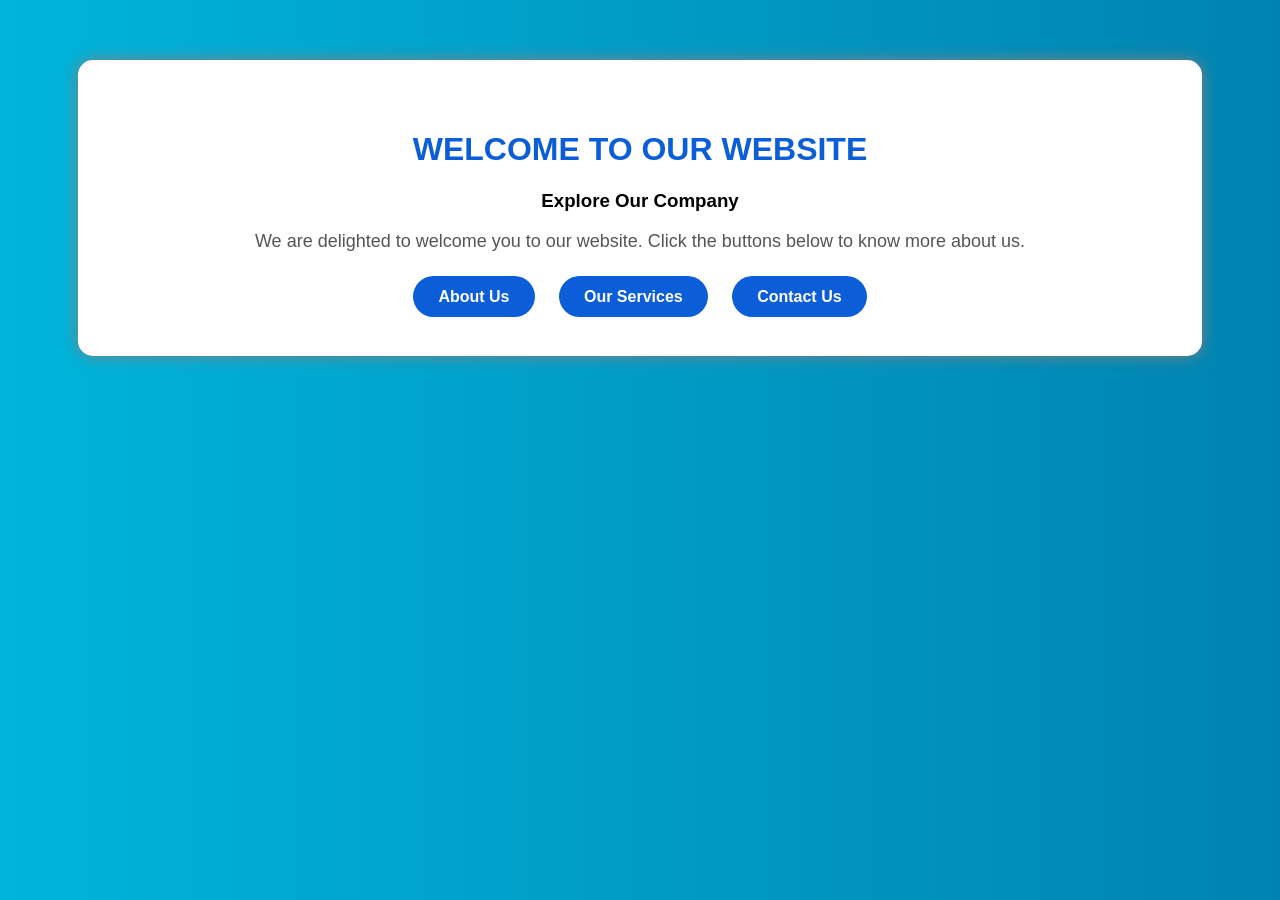
<file: index.html>
<!DOCTYPE html>
<html>
<head>
<title>Home Page</title>

<style>

body{
    margin:0;
    font-family:Arial,sans-serif;
    background:linear-gradient(to right,#00B4DB,#0083B0);
}

.container{
    width:80%;
    margin:60px auto;
    background:white;
    text-align:center;
    padding:50px;
    border-radius:15px;
    box-shadow:0px 0px 15px gray;
}

h1{
    color:#0B5ED7;
}

p{
    font-size:18px;
    color:#555;
}

a{
    text-decoration:none;
    background:#0B5ED7;
    color:white;
    padding:12px 25px;
    margin:10px;
    border-radius:30px;
    font-weight:bold;
}

a:hover{
    background:#198754;
}

</style>

</head>

<body>

<div class="container">

<h1>WELCOME TO OUR WEBSITE</h1>

<h3>Explore Our Company</h3>

<p>
We are delighted to welcome you to our website.
Click the buttons below to know more about us.
</p>

<br>

<a href="about.html">About Us</a>
<a href="services.html">Our Services</a>
<a href="contact.html">Contact Us</a>

</div>

</body>
</html>
</file>
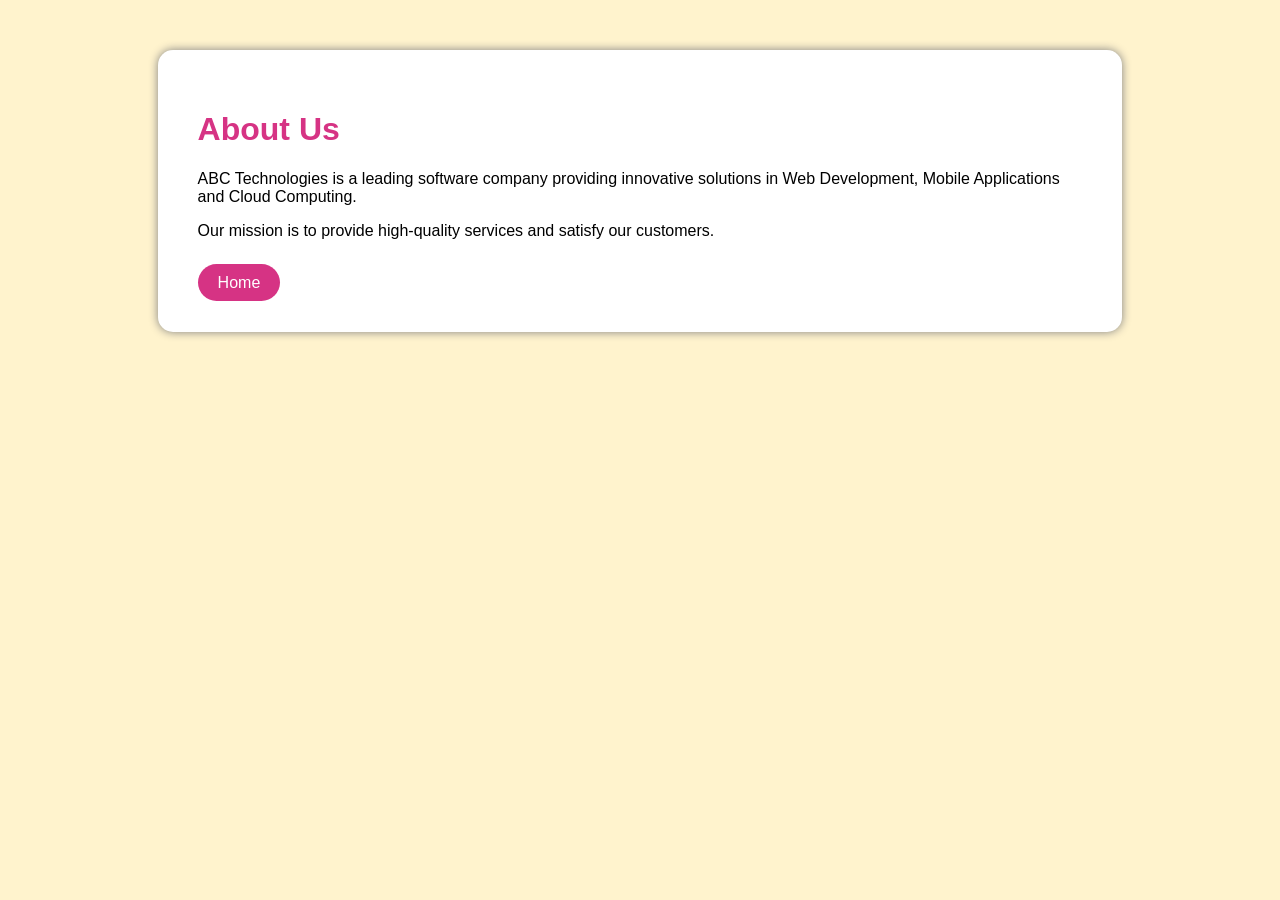
<file: about.html>
<!DOCTYPE html>
<html>
<head>
<title>About Us</title>

<style>

body{
    font-family:Arial;
    background:#FFF3CD;
}

.box{
    width:70%;
    margin:50px auto;
    background:white;
    padding:40px;
    border-radius:15px;
    box-shadow:0px 0px 10px gray;
}

h1{
    color:#D63384;
}

a{
    text-decoration:none;
    background:#D63384;
    color:white;
    padding:10px 20px;
    border-radius:20px;
}

</style>

</head>

<body>

<div class="box">

<h1>About Us</h1>

<p>

ABC Technologies is a leading software company providing innovative
solutions in Web Development, Mobile Applications and Cloud Computing.

</p>

<p>

Our mission is to provide high-quality services and satisfy our customers.

</p>

<br>

<a href="index.html">Home</a>

</div>

</body>
</html>
</file>
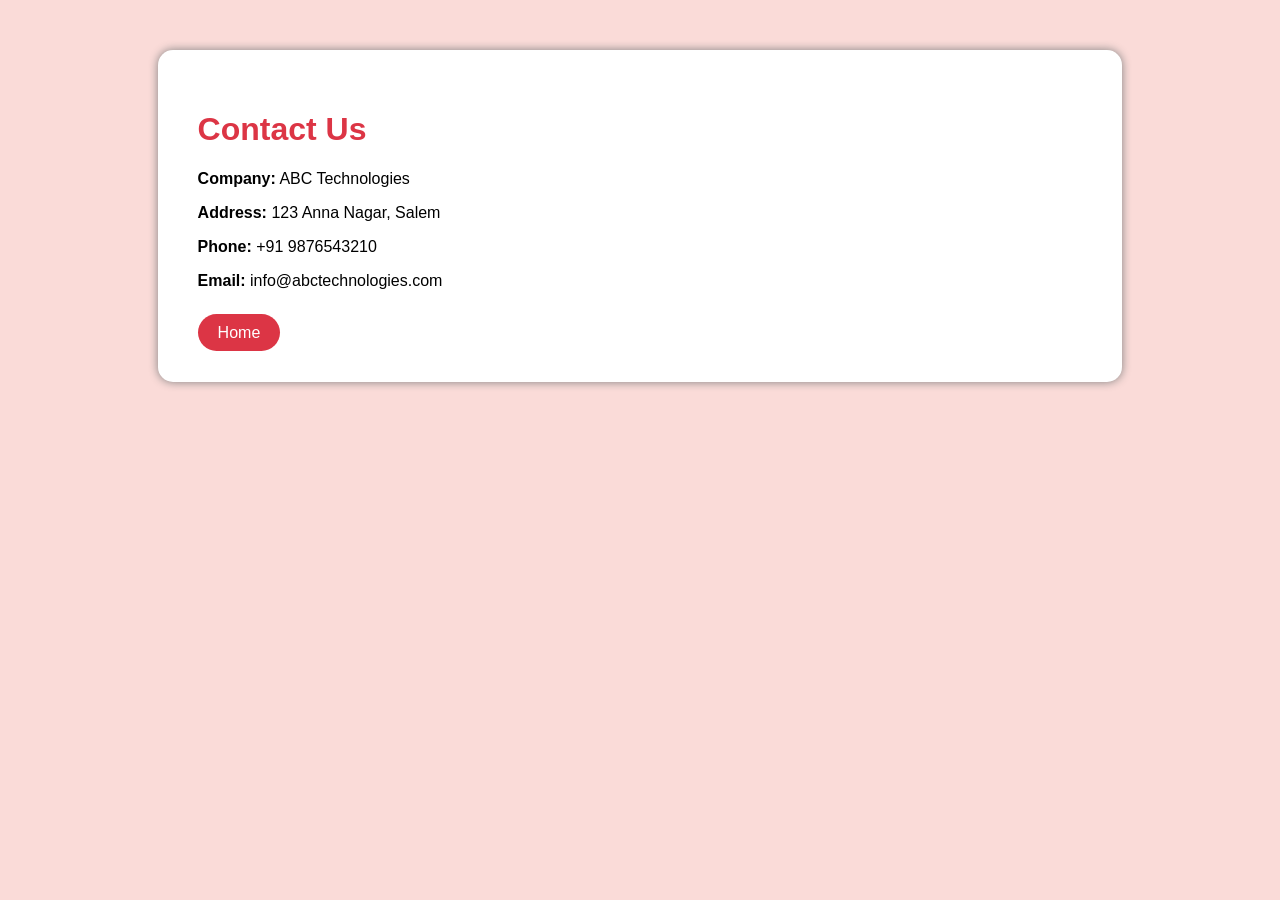
<file: contact.html>
<!DOCTYPE html>
<html>
<head>
<title>Contact Us</title>

<style>

body{
    font-family:Arial;
    background:#FADBD8;
}

.box{
    width:70%;
    margin:50px auto;
    background:white;
    padding:40px;
    border-radius:15px;
    box-shadow:0px 0px 10px gray;
}

h1{
    color:#DC3545;
}

a{
    text-decoration:none;
    background:#DC3545;
    color:white;
    padding:10px 20px;
    border-radius:20px;
}

</style>

</head>

<body>

<div class="box">

<h1>Contact Us</h1>

<p><b>Company:</b> ABC Technologies</p>

<p><b>Address:</b> 123 Anna Nagar, Salem</p>

<p><b>Phone:</b> +91 9876543210</p>

<p><b>Email:</b> info@abctechnologies.com</p>

<br>

<a href="index.html">Home</a>

</div>

</body>
</html>
</file>
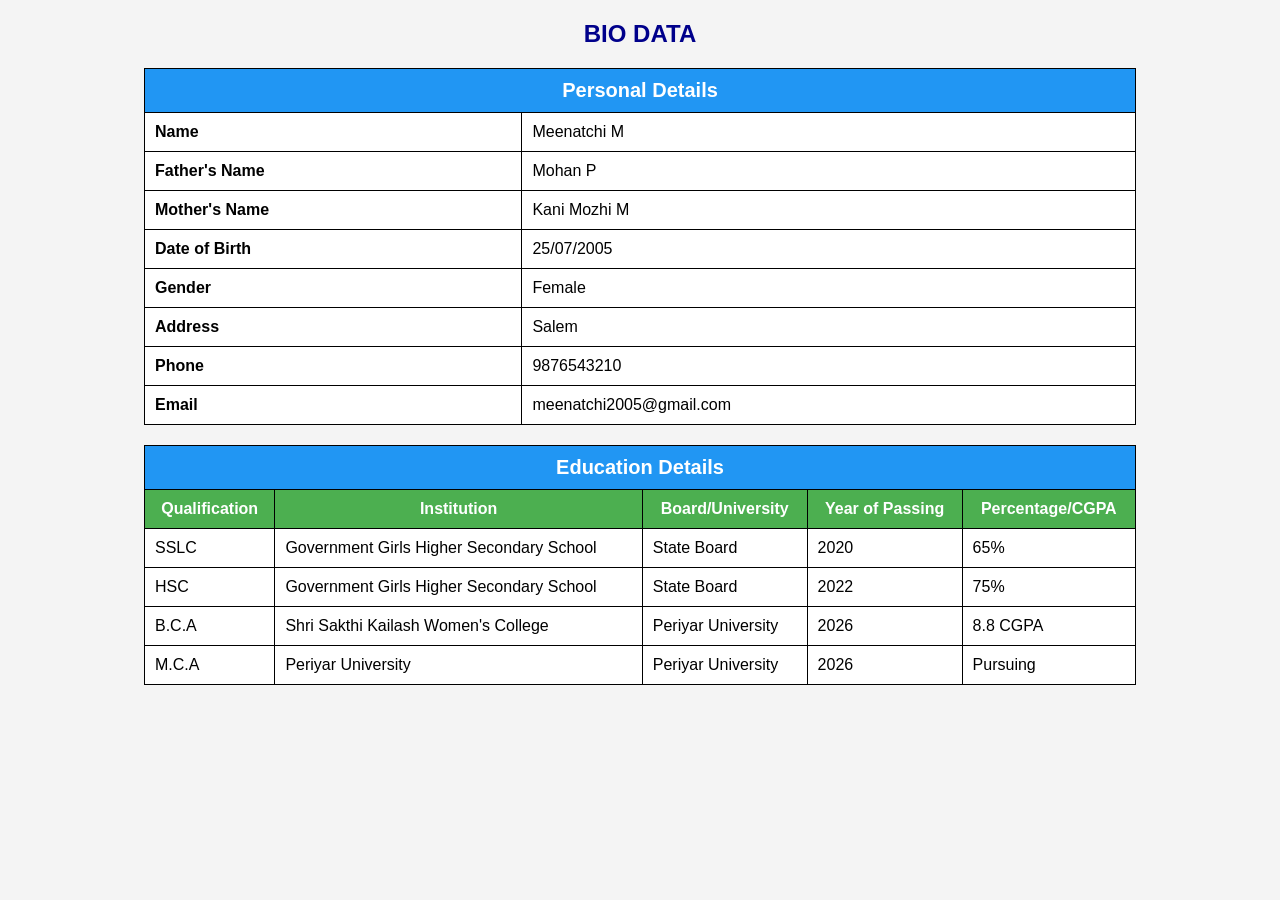
<file: pro_1.html>
<!DOCTYPE html>
<html lang="en">
<head>
    <meta charset="UTF-8">
    <meta name="viewport" content="width=device-width, initial-scale=1.0">
    <title>Bio Data</title>
    <style>
        body {
            font-family: Arial, sans-serif;
            background-color: #f4f4f4;
            margin: 20px;
        }

        h2 {
            text-align: center;
            color: darkblue;
        }

        table {
            width: 80%;
            margin: 20px auto;
            border-collapse: collapse;
            background-color: white;
        }

        th, td {
            border: 1px solid black;
            padding: 10px;
        }

        th {
            background-color: #4CAF50;
            color: white;
            text-align: center;
        }

        td {
            text-align: left;
        }

        .heading {
            background-color: #2196F3;
            color: white;
            text-align: center;
            font-size: 20px;
        }
    </style>
</head>
<body>

    <h2>BIO DATA</h2>

    <!-- Bio Data Table -->
    <table>
        <tr>
            <th colspan="2" class="heading">Personal Details</th>
        </tr>
        <tr>
            <td><b>Name</b></td>
            <td>Meenatchi M</td>
        </tr>
        <tr>
            <td><b>Father's Name</b></td>
            <td>Mohan P</td>
        </tr>
        <tr>
            <td><b>Mother's Name</b></td>
            <td>Kani Mozhi M</td>
        </tr>
        <tr>
            <td><b>Date of Birth</b></td>
            <td>25/07/2005</td>
        </tr>
        <tr>
            <td><b>Gender</b></td>
            <td>Female</td>
        </tr>
        <tr>
            <td><b>Address</b></td>
            <td>Salem</td>
        </tr>
        <tr>
            <td><b>Phone</b></td>
            <td>9876543210</td>
        </tr>
        <tr>
            <td><b>Email</b></td>
            <td>meenatchi2005@gmail.com</td>
        </tr>
    </table>

    <!-- Education Details -->
    <table>
        <tr>
            <th colspan="5" class="heading">Education Details</th>
        </tr>
        <tr>
            <th>Qualification</th>
            <th>Institution</th>
            <th>Board/University</th>
            <th>Year of Passing</th>
            <th>Percentage/CGPA</th>
        </tr>
        <tr>
            <td>SSLC</td>
            <td>Government Girls Higher Secondary School</td>
            <td>State Board</td>
            <td>2020</td>
            <td>65%</td>
        </tr>
        <tr>
            <td>HSC</td>
            <td>Government Girls Higher Secondary School</td>
            <td>State Board</td>
            <td>2022</td>
            <td>75%</td>
        </tr>
        <tr>
            <td>B.C.A</td>
            <td>Shri Sakthi Kailash Women's College</td>
            <td>Periyar University</td>
            <td>2026</td>
            <td>8.8 CGPA</td>
        </tr>

         <tr>
            <td>M.C.A</td>
            <td>Periyar University</td>
            <td>Periyar University</td>
            <td>2026</td>
            <td>Pursuing</td>
        </tr>
    </table>

</body>
</html>
</file>
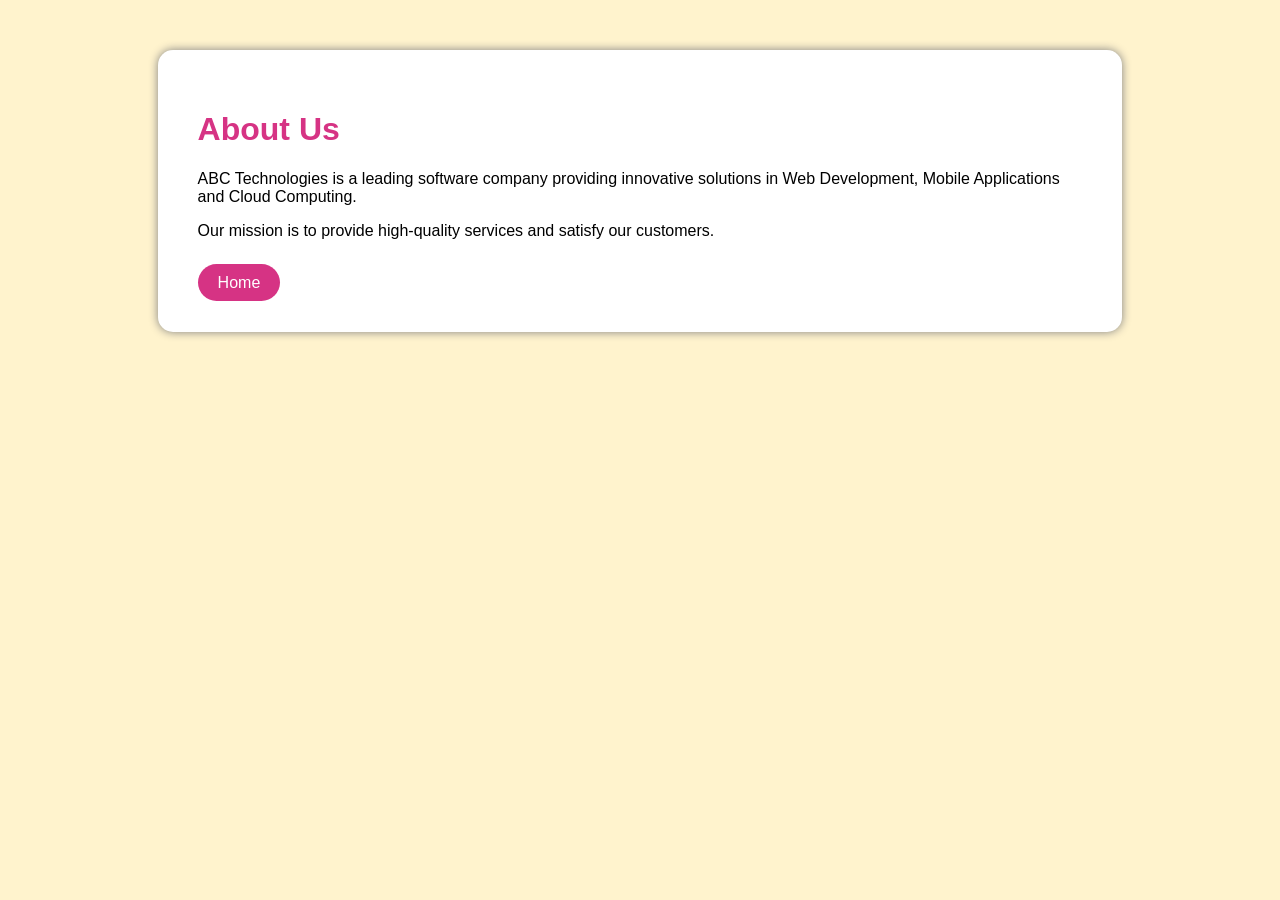
<file: pro_3_about.html>
<!DOCTYPE html>
<html>
<head>
<title>About Us</title>

<style>

body{
    font-family:Arial;
    background:#FFF3CD;
}

.box{
    width:70%;
    margin:50px auto;
    background:white;
    padding:40px;
    border-radius:15px;
    box-shadow:0px 0px 10px gray;
}

h1{
    color:#D63384;
}

a{
    text-decoration:none;
    background:#D63384;
    color:white;
    padding:10px 20px;
    border-radius:20px;
}

</style>

</head>

<body>

<div class="box">

<h1>About Us</h1>

<p>

ABC Technologies is a leading software company providing innovative
solutions in Web Development, Mobile Applications and Cloud Computing.

</p>

<p>

Our mission is to provide high-quality services and satisfy our customers.

</p>

<br>

<a href="index.html">Home</a>

</div>

</body>
</html>
</file>
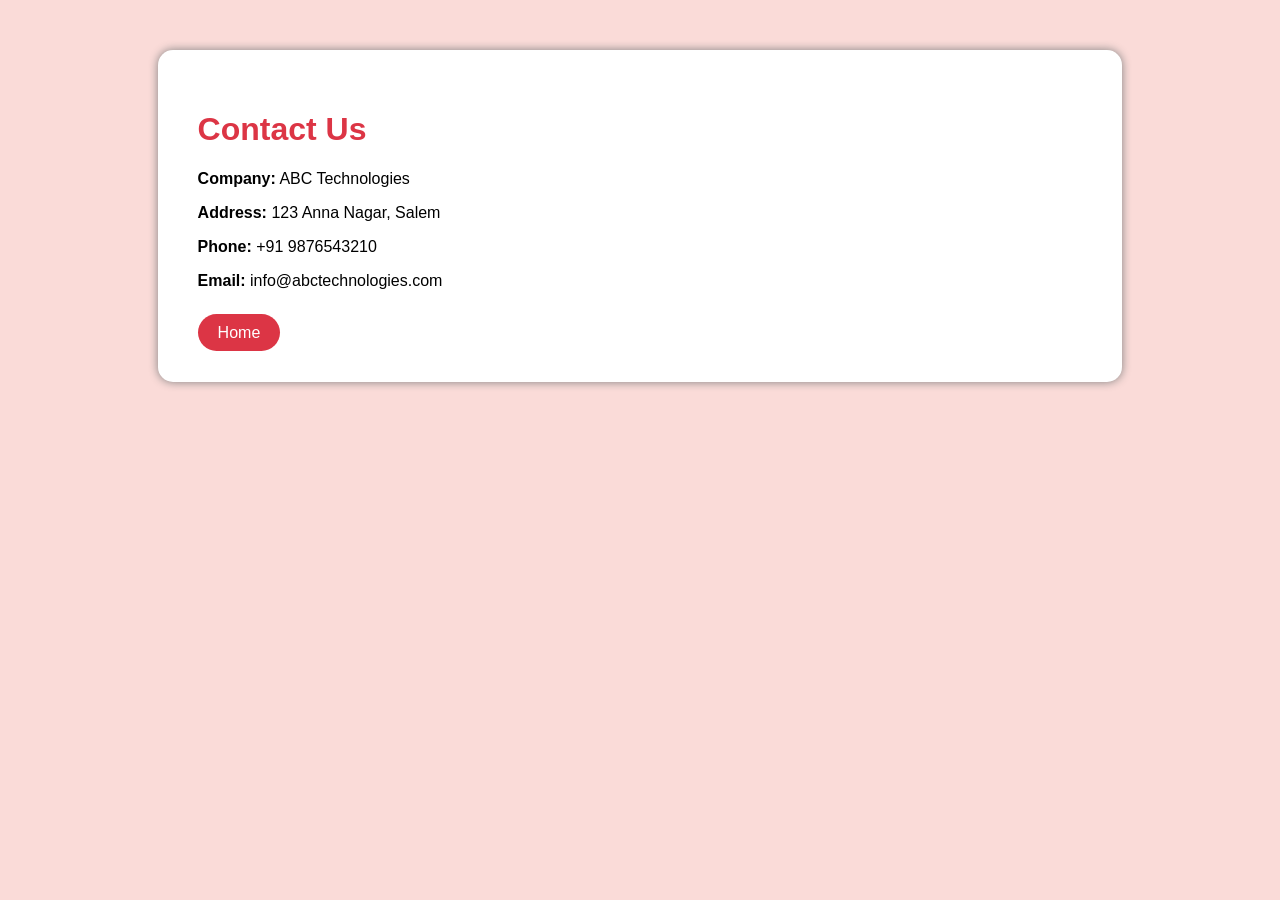
<file: pro_3_contact.html>
<!DOCTYPE html>
<html>
<head>
<title>Contact Us</title>

<style>

body{
    font-family:Arial;
    background:#FADBD8;
}

.box{
    width:70%;
    margin:50px auto;
    background:white;
    padding:40px;
    border-radius:15px;
    box-shadow:0px 0px 10px gray;
}

h1{
    color:#DC3545;
}

a{
    text-decoration:none;
    background:#DC3545;
    color:white;
    padding:10px 20px;
    border-radius:20px;
}

</style>

</head>

<body>

<div class="box">

<h1>Contact Us</h1>

<p><b>Company:</b> ABC Technologies</p>

<p><b>Address:</b> 123 Anna Nagar, Salem</p>

<p><b>Phone:</b> +91 9876543210</p>

<p><b>Email:</b> info@abctechnologies.com</p>

<br>

<a href="index.html">Home</a>

</div>

</body>
</html>
</file>
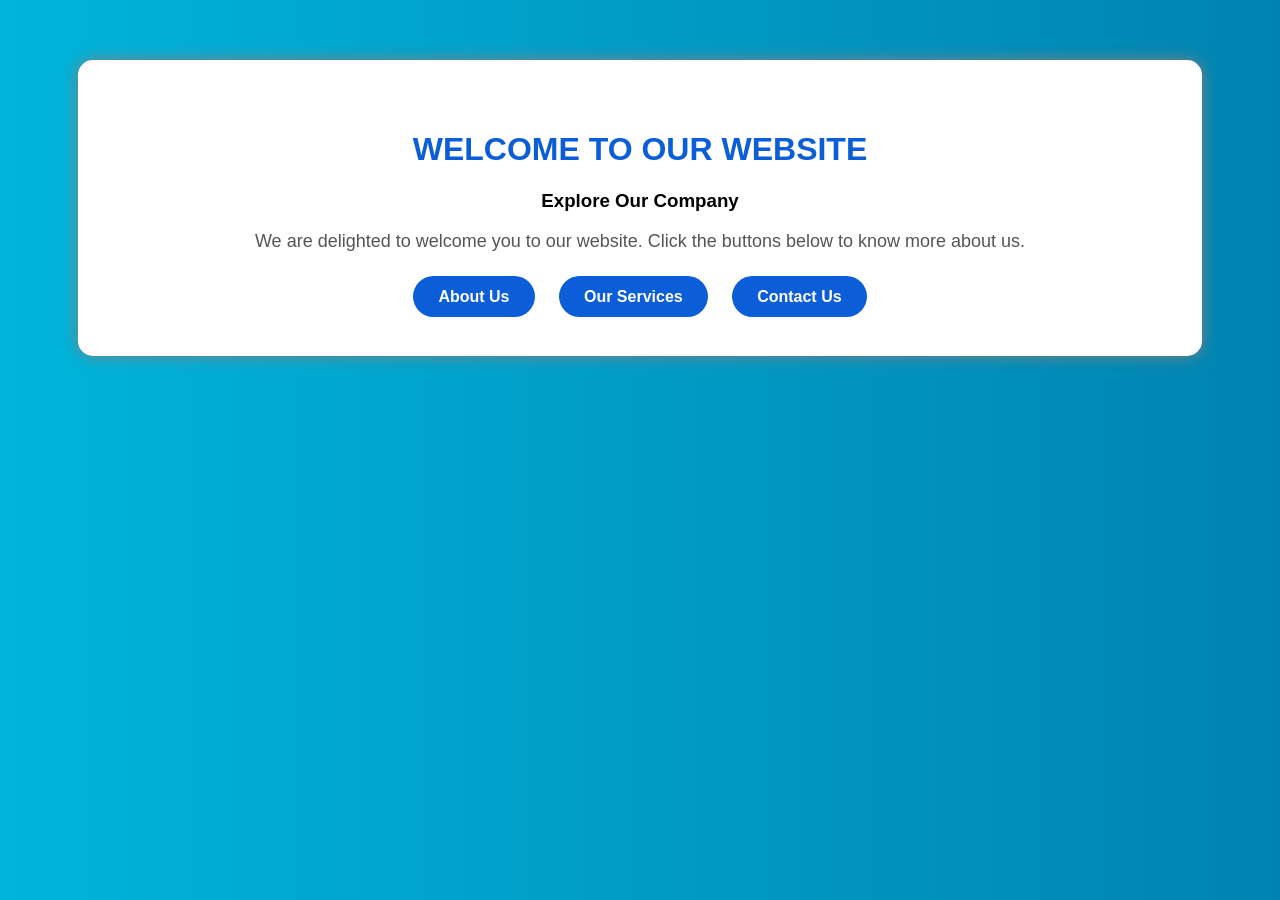
<file: pro_3_index.html>
<!DOCTYPE html>
<html>
<head>
<title>Home Page</title>

<style>

body{
    margin:0;
    font-family:Arial,sans-serif;
    background:linear-gradient(to right,#00B4DB,#0083B0);
}

.container{
    width:80%;
    margin:60px auto;
    background:white;
    text-align:center;
    padding:50px;
    border-radius:15px;
    box-shadow:0px 0px 15px gray;
}

h1{
    color:#0B5ED7;
}

p{
    font-size:18px;
    color:#555;
}

a{
    text-decoration:none;
    background:#0B5ED7;
    color:white;
    padding:12px 25px;
    margin:10px;
    border-radius:30px;
    font-weight:bold;
}

a:hover{
    background:#198754;
}

</style>

</head>

<body>

<div class="container">

<h1>WELCOME TO OUR WEBSITE</h1>

<h3>Explore Our Company</h3>

<p>
We are delighted to welcome you to our website.
Click the buttons below to know more about us.
</p>

<br>

<a href="about.html">About Us</a>
<a href="services.html">Our Services</a>
<a href="contact.html">Contact Us</a>

</div>

</body>
</html>
</file>
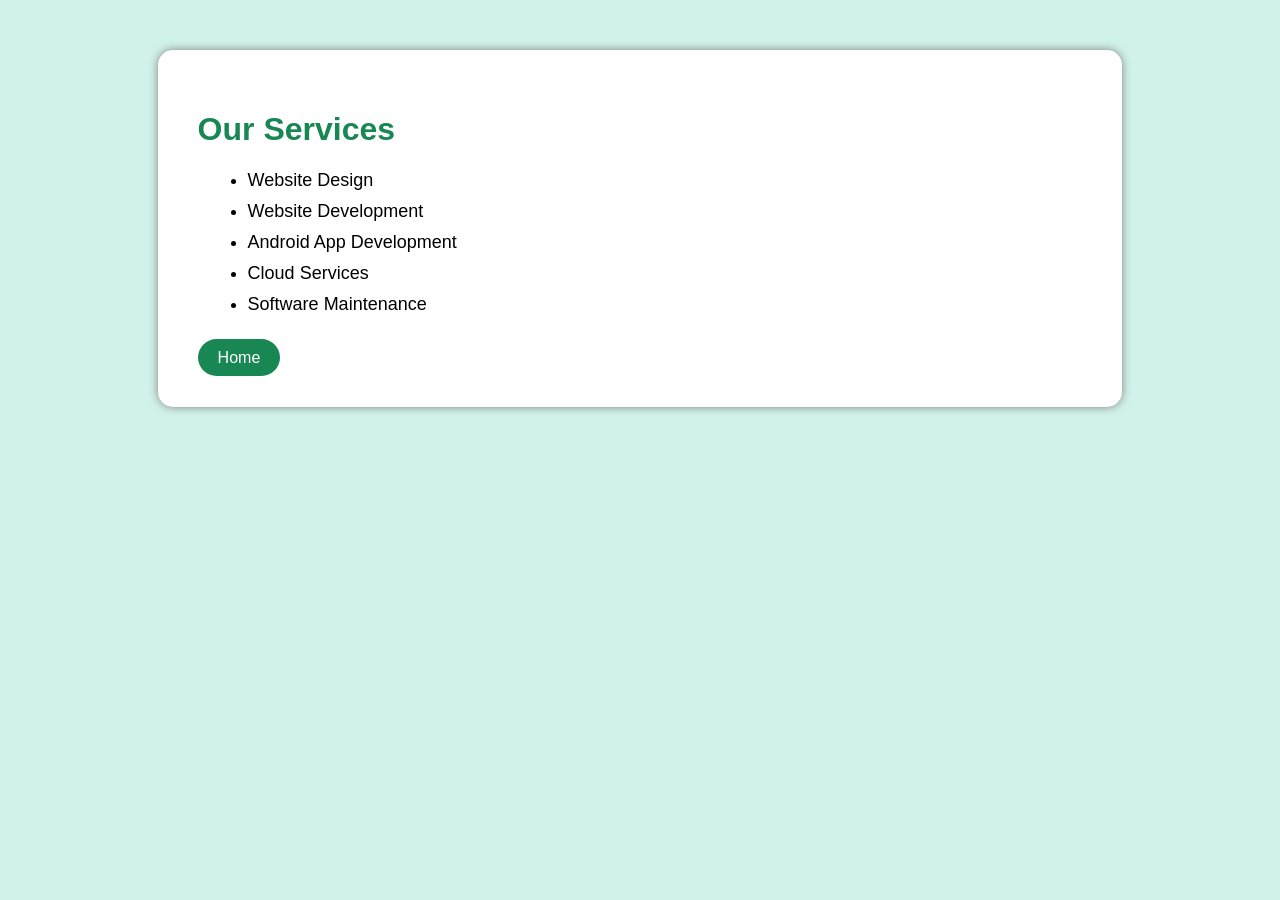
<file: pro_3_services.html>
<!DOCTYPE html>
<html>
<head>
<title>Our Services</title>

<style>

body{
    font-family:Arial;
    background:#D1F2EB;
}

.box{
    width:70%;
    margin:50px auto;
    background:white;
    padding:40px;
    border-radius:15px;
    box-shadow:0px 0px 10px gray;
}

h1{
    color:#198754;
}

li{
    font-size:18px;
    margin:10px;
}

a{
    text-decoration:none;
    background:#198754;
    color:white;
    padding:10px 20px;
    border-radius:20px;
}

</style>

</head>

<body>

<div class="box">

<h1>Our Services</h1>

<ul>

<li>Website Design</li>

<li>Website Development</li>

<li>Android App Development</li>

<li>Cloud Services</li>

<li>Software Maintenance</li>

</ul>

<br>

<a href="index.html">Home</a>

</div>

</body>
</html>
</file>
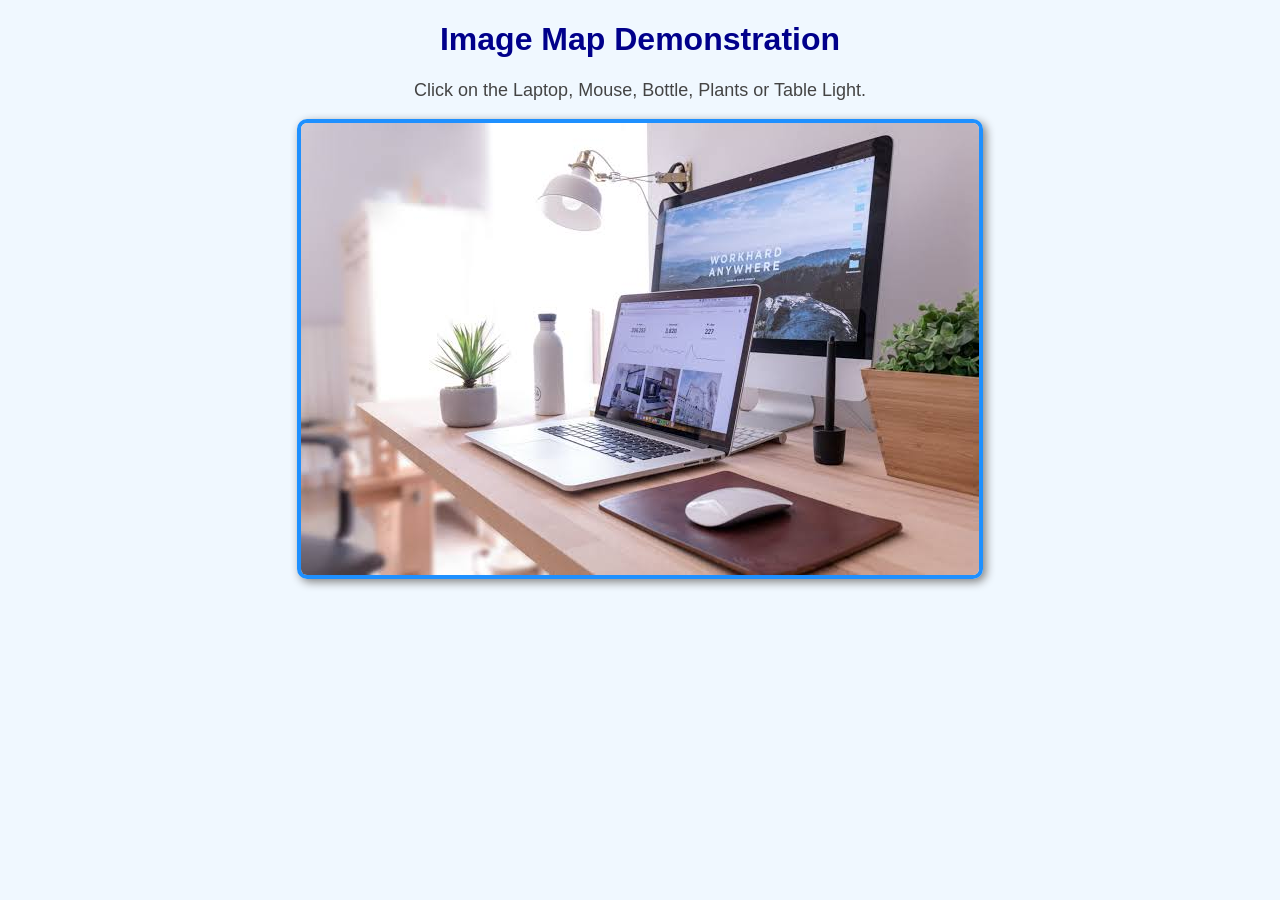
<file: pro_6.html>
<!DOCTYPE html>
<html>
<head>
    <title>Image Map Example</title>

    <style>
        body {
            font-family: Arial, sans-serif;
            background: #f0f8ff;
            text-align: center;
            margin: 20px;
        }

        h1 {
            color: darkblue;
        }

        p {
            font-size: 18px;
            color: #444;
        }

        img {
            width: 678px;
            border: 4px solid #1e90ff;
            border-radius: 10px;
            box-shadow: 3px 3px 10px gray;
        }
    </style>
</head>

<body>

    <h1>Image Map Demonstration</h1>

    <p>Click on the Laptop, Mouse, Bottle, Plants or Table Light.</p>

    <img src="workspace.jpg"
         usemap="#workmap"
         alt="Workspace">

    <map name="workmap">

        <!-- Laptop -->
        <area shape="poly"
              coords="166,165,456,161,420,344,257,366"
              href="https://en.wikipedia.org/wiki/Laptop"
              alt="Laptop"
              title="Laptop">

        <!-- Mouse -->
        <area shape="circle"
              coords="417,380,42"
              href="https://en.wikipedia.org/wiki/Computer_mouse"
              alt="Mouse"
              title="Mouse">

        <!-- Water Bottle -->
        <area shape="rect"
              coords="224,190,275,312"
              href="https://en.wikipedia.org/wiki/Water_bottle"
              alt="Water Bottle"
              title="Water Bottle">

        <!-- Left Desk Plant -->
        <area shape="circle"
              coords="169,270,45"
              href="https://en.wikipedia.org/wiki/Plant"
              alt="Desk Plant"
              title="Desk Plant">

        <!-- Right Desk Plant -->
        <area shape="rect"
              coords="555,190,677,320"
              href="https://en.wikipedia.org/wiki/Plant"
              alt="Desk Plant"
              title="Desk Plant">

        <!-- Table Light -->
        <area shape="circle"
              coords="292,75,50"
              href="https://en.wikipedia.org/wiki/Light_table"
              alt="Table Light"
              title="Table Light">

        <!-- Pen Holder -->
        <area shape="rect"
              coords="480,267,514,340"
              href="https://en.wikipedia.org/wiki/Penholder"
              alt="Pen Holder"
              title="Pen Holder">

    </map>

</body>
</html>
</file>
